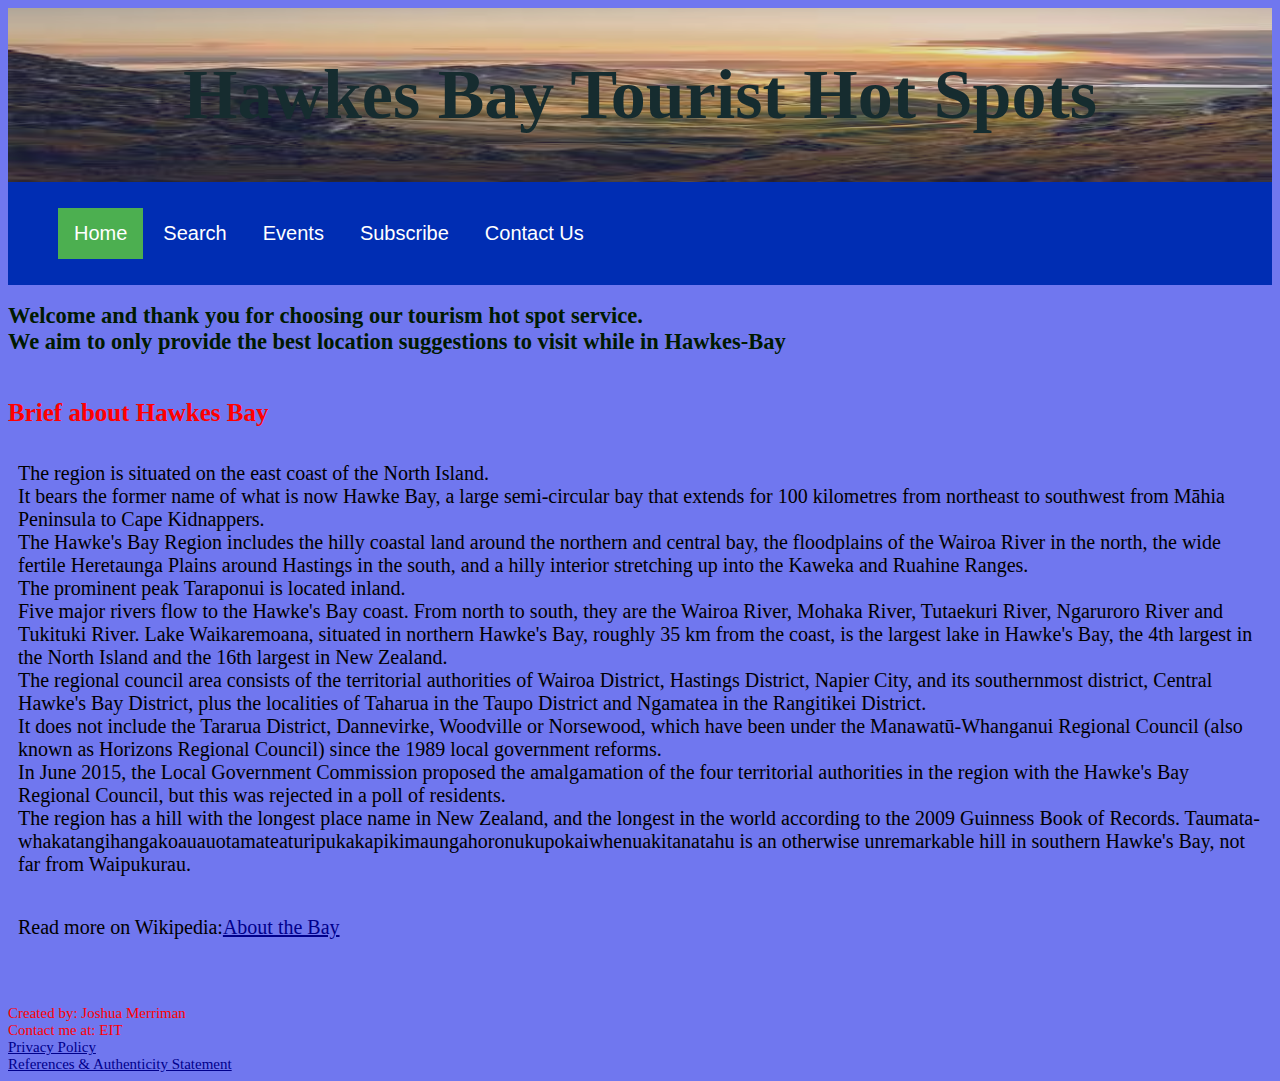
<file: index.html>
<!DOCTYPE html>
<html>
<!------------------------------HEAD------------------------------------------------>
<head>
    <meta charset="UTF-8">
    <meta name="viewport" content="width=device-width, initial-scale=1.0">
    <title>Home</title>
    <link rel="stylesheet" type="text/css" href="style.css">
</head>

<!------------------------------BODY------------------------------------------------>
<body>
    <!--Header Area-->
    <header class = "header-background">
		<h1>Hawkes Bay Tourist Hot Spots</h1>
		</header>
	
	    <nav>
		<ul>
            <li><a href="index.html" class ="active">Home</a></li>
			<li><a href="Search.html">Search</a></li>
            <li><a href="Events.html">Events</a></li>
            <li><a href="Subscribe.html">Subscribe</a></li>
            <li><a href="Contact.html">Contact Us</a></li>
			</ul>
			</nav>
		
	<header class = "h2">
		<h2>Welcome and thank you for choosing our tourism hot spot service.<br>
			We aim to only provide the best location suggestions to visit while in Hawkes-Bay
		<h2>
		</header>
	
	<main>
		<h3 class = "h3">Brief about Hawkes Bay</h3>
		
		<p>The region is situated on the east coast of the North Island.<br> 
		It bears the former name of what is now Hawke Bay, a large semi-circular bay that extends for 100 kilometres from northeast to southwest from Māhia Peninsula to Cape Kidnappers.<br>
		The Hawke's Bay Region includes the hilly coastal land around the northern and central bay, the floodplains of the Wairoa River in the north, the wide fertile Heretaunga Plains around Hastings in the south, and a hilly interior stretching up into the Kaweka and Ruahine Ranges.<br>
		The prominent peak Taraponui is located inland.<br>
		Five major rivers flow to the Hawke's Bay coast. From north to south, they are the Wairoa River, Mohaka River, Tutaekuri River, Ngaruroro River and Tukituki River. Lake Waikaremoana, situated in northern Hawke's Bay, roughly 35 km from the coast, is the largest lake in Hawke's Bay, the 4th largest in the North Island and the 16th largest in New Zealand.<br>
		The regional council area consists of the territorial authorities of Wairoa District, Hastings District, Napier City, and its southernmost district, Central Hawke's Bay District, plus the localities of Taharua in the Taupo District and Ngamatea in the Rangitikei District.<br>
		It does not include the Tararua District, Dannevirke, Woodville or Norsewood, which have been under the Manawatū-Whanganui Regional Council (also known as Horizons Regional Council) since the 1989 local government reforms.<br>
		In June 2015, the Local Government Commission proposed the amalgamation of the four territorial authorities in the region with the Hawke's Bay Regional Council, but this was rejected in a poll of residents.<br>
		The region has a hill with the longest place name in New Zealand, and the longest in the world according to the 2009 Guinness Book of Records. Taumata­whakatangihanga­koauau­o­tamatea­turi­pukakapiki­maunga­horo­nuku­pokai­whenua­kitanatahu is an otherwise unremarkable hill in southern Hawke's Bay, not far from Waipukurau.<br>
			</p>
		<p>
		Read more on Wikipedia: <a class = "link"; href="https://en.wikipedia.org/wiki/Hawke%27s_Bay_Region"> About the Bay</a>
			</p>
		</main>
<br>
<br>
						
    <footer>
        Created by: Joshua Merriman <br/>
        Contact me at: EIT<br/>
		<a href="Privacy Policy.html" class ="link">Privacy Policy</a><br/>
		<a href="References & Authenticity Statement.html" class ="link">References & Authenticity Statement</a>		
		</footer>			
</body>
</html>
</file>
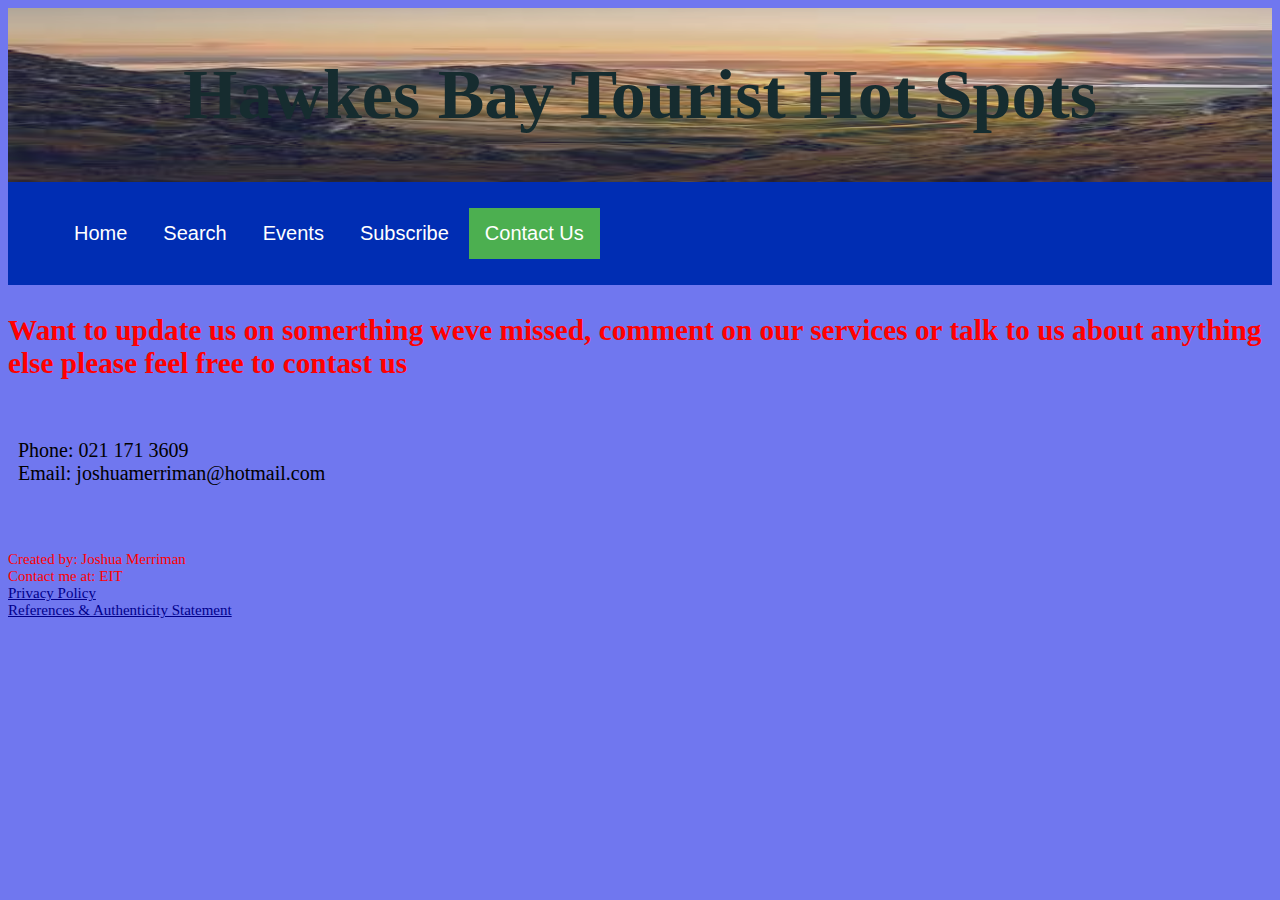
<file: Contact.html>
<!DOCTYPE html>
<html>
<!------------------------------HEAD------------------------------------------------>
<head>
    <meta charset="UTF-8">
    <meta name="viewport" content="width=device-width, initial-scale=1.0">
    <title>Contact</title>
    <link rel="stylesheet" type="text/css" href="style.css">
</head>

<!------------------------------BODY------------------------------------------------>
<body>
    <!--Header Area-->
    <header class = "header-background">
		<h1>Hawkes Bay Tourist Hot Spots</h1>
		</header>
	
	    <nav>
		<ul>
            <li><a href="index.html">Home</a></li>
			<li><a href="Search.html">Search</a></li>
            <li><a href="Events.html">Events</a></li>
            <li><a href="Subscribe.html">Subscribe</a></li>
            <li><a href="Contact.html" class ="active">Contact Us</a></li>
			</ul>
			</nav>
	
	<header class = "h3">
		<h3>Want to update us on somerthing weve missed, comment on our services or talk to us about anything else please feel free to contast us<h3>
		</header>
		
	<main>
		<p class = "contact">Phone: 021 171 3609<br>
			Email: joshuamerriman@hotmail.com
			</p>
		</main>
<br>
<br>

    <footer>
        Created by: Joshua Merriman <br/>
        Contact me at: EIT<br/>
		<a href="Privacy Policy.html" class ="link">Privacy Policy</a><br/>
		<a href="References & Authenticity Statement.html" class ="link">References & Authenticity Statement</a>		
		</footer>		
</body>
</html>
</file>
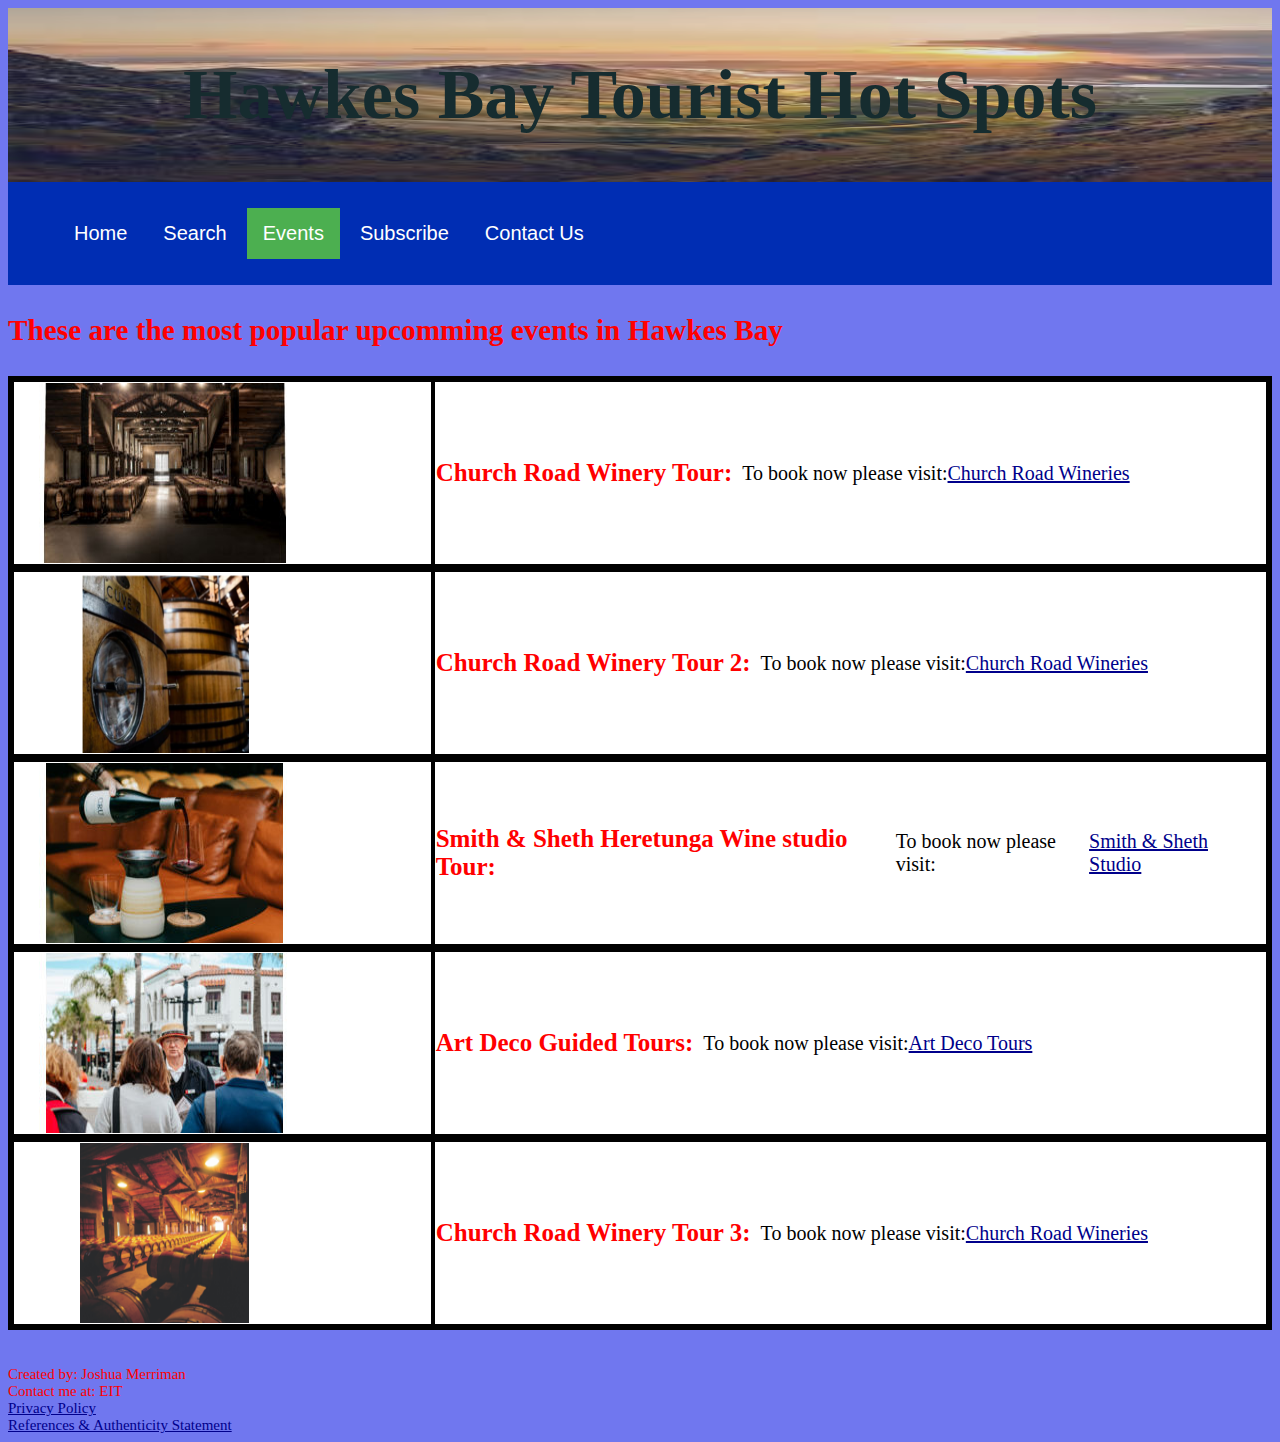
<file: Events.html>
<!DOCTYPE html>
<html>
<!------------------------------HEAD------------------------------------------------>
<head>
    <meta charset="UTF-8">
    <meta name="viewport" content="width=device-width, initial-scale=1.0">
    <title>Events</title>
    <link rel="stylesheet" type="text/css" href="style.css">
</head>

<!------------------------------BODY------------------------------------------------>
<body>
    <!--Header Area-->
    <header class = "header-background">
		<h1>Hawkes Bay Tourist Hot Spots</h1>
		</header>
	
	    <nav>
		<ul>
            <li><a href="index.html">Home</a></li>
			<li><a href="Search.html">Search</a></li>
            <li><a href="Events.html" class ="active">Events</a></li>
            <li><a href="Subscribe.html">Subscribe</a></li>
            <li><a href="Contact.html">Contact Us</a></li>
			</ul>
			</nav>
	
	<header class = "h3">
		<h3>These are the most popular upcomming events in Hawkes Bay<h3>
		</header>
	
	<main>
		<table>
			<!--Row 1-->
			<tr>
				<td class="image_column">
				<img src="Images/Winery_1.jpg" alt="Winery 1">
				</td>
				<td>
				<h3 class = "h3">Church Road Winery Tour:</h3>
				<p>To book now please visit: <a href = "https://www.church-road.com/visit-us/experiences.html" class = "link">Church Road Wineries</a></p>
				</td>
			</tr>
			<!--Row 2-->
			<tr>
				<td class="image_column">
				<img src="Images/Winery_2.png" alt="Winery 2">
				</td>
				<td>
				<h3 class = "h3">Church Road Winery Tour 2:</h3>
				<p>To book now please visit: <a href = "https://www.church-road.com/visit-us/experiences.html" class = "link">Church Road Wineries</a></p>
				</td>
			</tr>
			<!--Row 3-->
			<tr>
				<td class="image_column">
				<img src="Images/Winery_3.jpg" alt="Winery 3">
				</td>
				<td>
				<h3 class = "h3">Smith & Sheth Heretunga Wine studio Tour:</h3>
				<p>To book now please visit: <a href = "https://www.smithandsheth.com/pages/visit" class = "link">Smith & Sheth Studio</p>
				</td>
			</tr>
			<!--Row 4-->
			<tr>
				<td class="image_column">
				<img src="Images/Art_Deco.jpg" alt="Art Deco">
				</td>
				<td>
				<h3 class = "h3">Art Deco Guided Tours:</h3>
				<p>To book now please visit: <a href = "https://www.artdeconapier.com/" class = "link">Art Deco Tours</a></p>
				</td>
			</tr>
			<!--Row 5-->
			<tr>
				<td class="image_column">
				<img src="Images/Winery_4.png" alt="Winery 4">
				</td>
				<td>
				<h3 class = "h3">Church Road Winery Tour 3:</h3>
				<p>To book now please visit: <a href = "https://www.church-road.com/visit-us/experiences.html" class = "link">Church Road Wineries</a></p>
				</td>
			</tr>
		</table>		
	</main>
<br>
<br>	
	
    <footer>
        Created by: Joshua Merriman <br/>
        Contact me at: EIT<br/>
		<a href="Privacy Policy.html" class ="link">Privacy Policy</a><br/>
		<a href="References & Authenticity Statement.html" class ="link">References & Authenticity Statement</a>		
		</footer>		
</body>
</html>
</file>
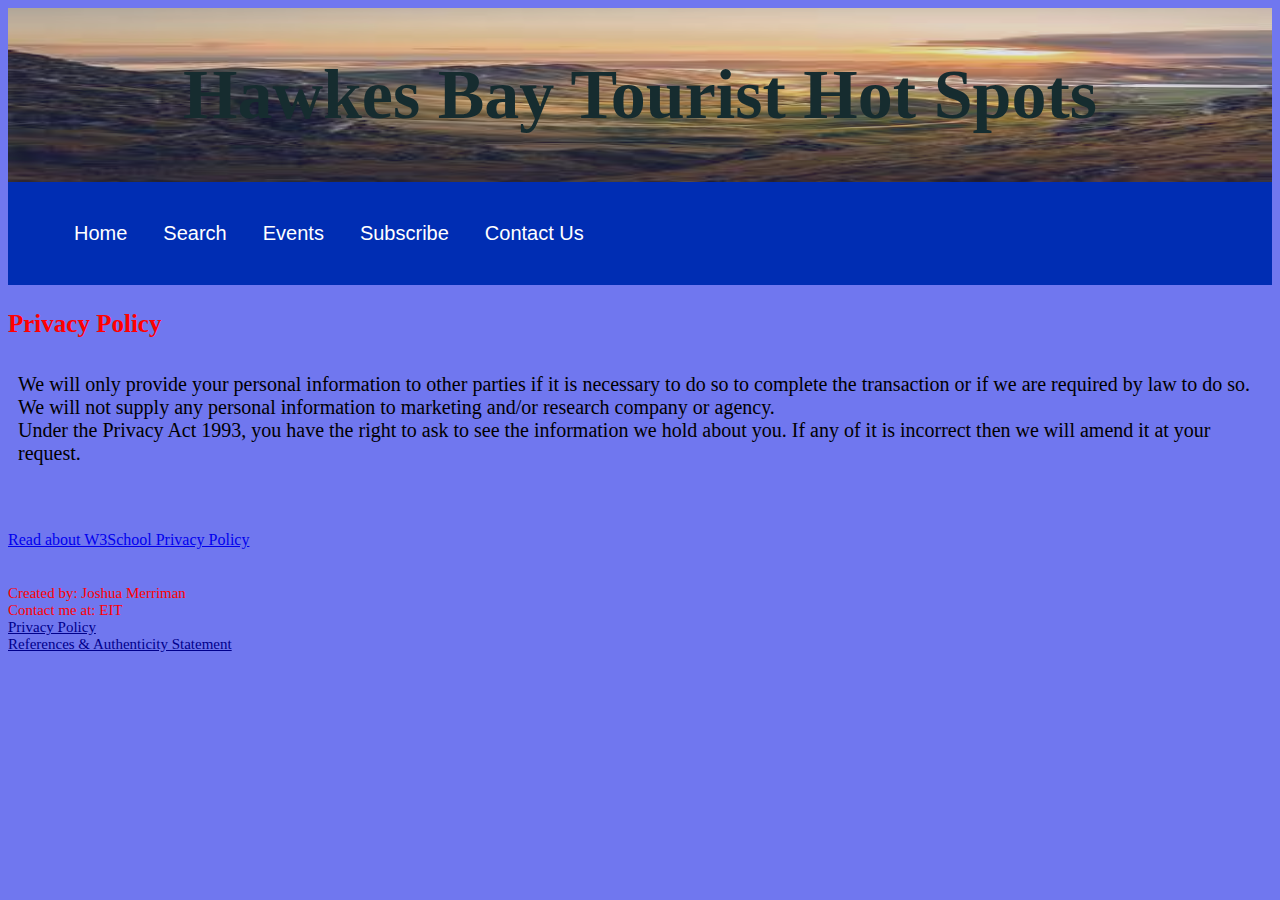
<file: Privacy Policy.html>
<!DOCTYPE html>
<html>
<head>
	<meta charset="UTF-8">
    <meta name="viewport" content="width=device-width, initial-scale=1.0">
	<title>Privacy Policy</title>
	<link rel="stylesheet" type="text/css" href="style.css">
</head>

<body>
    <!--Header Area-->
    <header class = "header-background">
		<h1>Hawkes Bay Tourist Hot Spots</h1>
		</header>
	
	    <nav>
		<ul>
            <li><a href="index.html">Home</a></li>
			<li><a href="Search.html">Search</a></li>
            <li><a href="Events.html">Events</a></li>
            <li><a href="Subscribe.html">Subscribe</a></li>
            <li><a href="Contact.html">Contact Us</a></li>
			</ul>
			</nav>
	
	<main>
		<section class="privacy-text">
			<h3 class="h3">Privacy Policy</h3>
			<p> We will only provide your personal information to other parties if it is necessary to do so to complete the transaction or if we are required by law to do so. <br>
				We will not supply any personal information to marketing and/or research company or agency.<br>
				Under the Privacy Act 1993, you have the right to ask to see the information we hold about you. If any of it is incorrect then we will amend it at your request.
			</p>
			<br><br>
			<a href="https://www.w3schools.com/about/about_privacy.asp">Read about W3School Privacy Policy</a>
		</section>			
	</main>
<br>
<br>

    <footer>
        Created by: Joshua Merriman <br/>
        Contact me at: EIT<br/>
		<a href="Privacy Policy.html" class ="link">Privacy Policy</a><br/>
		<a href="References & Authenticity Statement.html" class ="link">References & Authenticity Statement</a>		
		</footer>
	
</body>
</html>
</file>
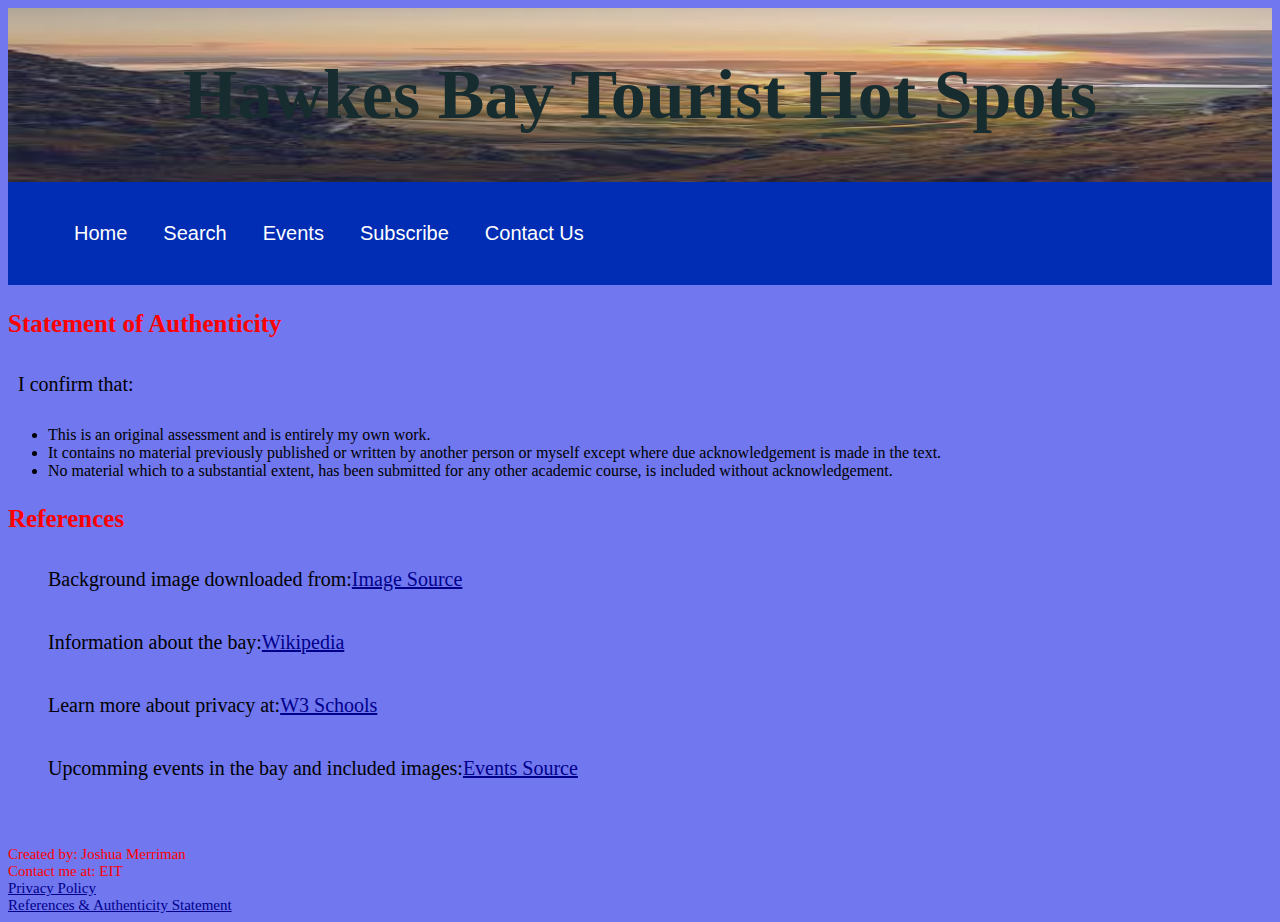
<file: References & Authenticity Statement.html>
<!DOCTYPE html>
<html>
<head>
	<meta charset="UTF-8">
    <meta name="viewport" content="width=device-width, initial-scale=1.0">
	<title>References and Statement of Authenticity</title>
	<link rel="stylesheet" type="text/css" href="style.css">
</head>

<body>
    <!--Header Area-->
    <header class = "header-background">
		<h1>Hawkes Bay Tourist Hot Spots</h1>
		</header>
	
	    <nav>
		<ul>
            <li><a href="index.html">Home</a></li>
			<li><a href="Search.html">Search</a></li>
            <li><a href="Events.html">Events</a></li>
            <li><a href="Subscribe.html">Subscribe</a></li>
            <li><a href="Contact.html">Contact Us</a></li>
			</ul>
			</nav>
	
	<main>
		<section>
			<h3 class="h3">Statement of Authenticity</h3>
			<p>I confirm that:</p>
			<ul>
				<li>This is an original assessment and is entirely my own work.</li>
				<li>It contains no material previously published or written by another person or myself except where due acknowledgement is made in the text.</li>
				<li>No material which to a substantial extent, has been submitted for any other academic course, is included without acknowledgement.</li>
			</ul>			
		</section>
		
		<section>
			<h3 class="h3">References</h3>
			<p class="reference-style">Background image downloaded from:<a href="https://www.google.com/imgres?imgurl=https%3A%2F%2Fwww.tematapark.co.nz%2Fwp-content%2Fuploads%2F2020%2F06%2Fte-mata-slider1.jpg&imgrefurl=https%3A%2F%2Fwww.tematapark.co.nz%2F&tbnid=935TMQE7PpSa4M&vet=12ahUKEwj6jN-kx9zyAhWrnEsFHb5PD8IQMygAegUIARDBAQ..i&docid=UPHpu6iUExEDzM&w=2000&h=1335&q=te%20mata%20peak&hl=en&ved=2ahUKEwj6jN-kx9zyAhWrnEsFHb5PD8IQMygAegUIARDBAQ" class="link"> Image Source</a></p>
			<p class="reference-style">Information about the bay: <a href="https://en.wikipedia.org/wiki/Hawke%27s_Bay_Region" class="link"> Wikipedia</a></p>
			<p class="reference-style">Learn more about privacy at: <a href="https://www.w3schools.com/about/about_privacy.asp" class="link"> W3 Schools</a></p>
			<p class="reference-style">Upcomming events in the bay and included images: <a href="https://www.newzealand.com/nz/hawkes-bay/?cid=p:sem:NZ:0721:inspire:always-on:google:kwd&kwid=kwd-315104292435&gclid=CjwKCAjwvuGJBhB1EiwACU1AicN45LrHSz-6If8rYn3mk45VM3yEZIa7Hpg2UUgB0fw0LI22loepiBoCFAUQAvD_BwE&gclsrc=aw.ds" class="link"> Events Source</a></p>
		</section>		
			
	</main>
<br>
<br>

    <footer>
        Created by: Joshua Merriman <br/>
        Contact me at: EIT<br/>
		<a href="Privacy Policy.html" class ="link">Privacy Policy</a><br/>
		<a href="References & Authenticity Statement.html" class ="link">References & Authenticity Statement</a>		
		</footer>
	
</body>
</html>
</file>
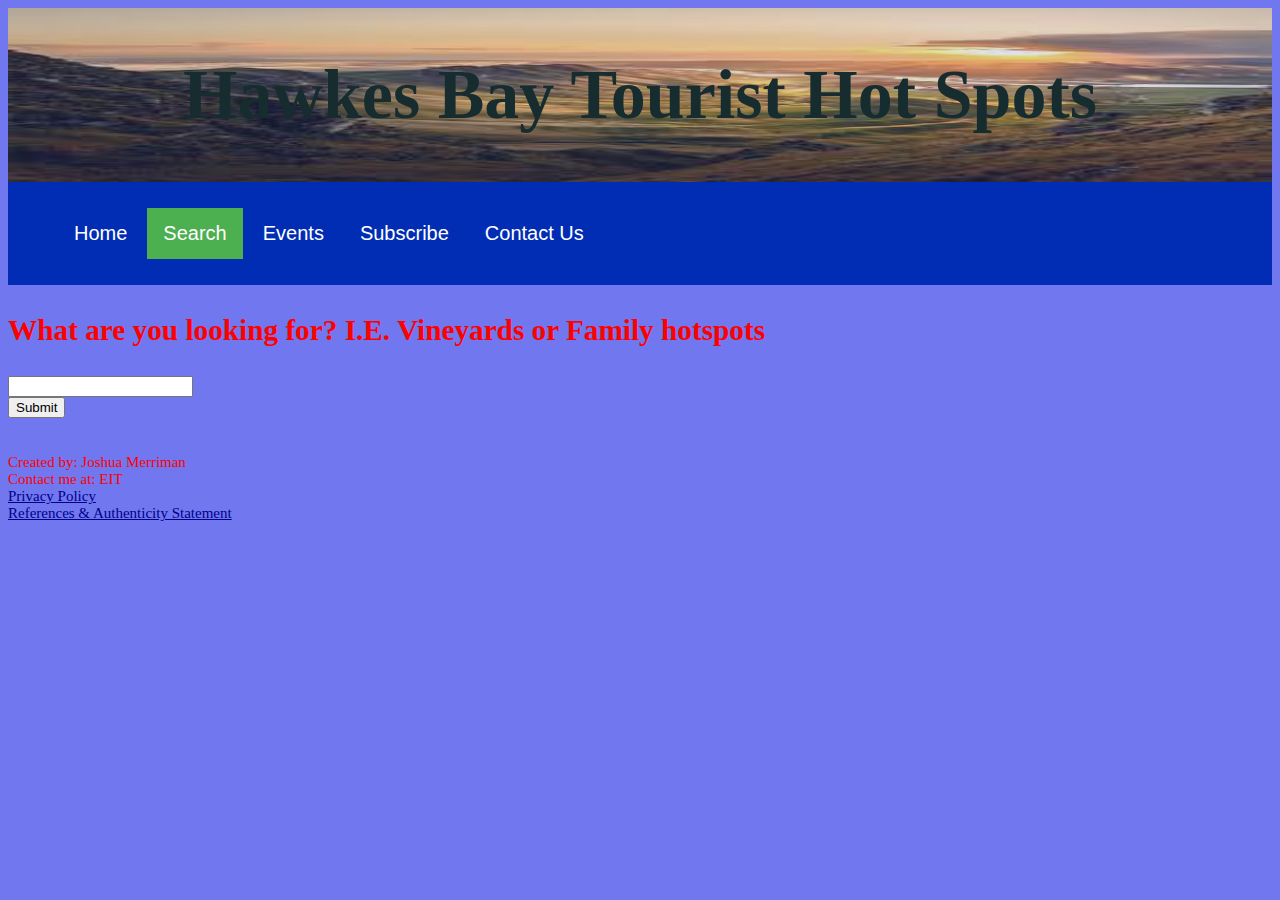
<file: Search.html>
<!DOCTYPE html>
<html>
<!------------------------------HEAD------------------------------------------------>
<head>
    <meta charset="UTF-8">
    <meta name="viewport" content="width=device-width, initial-scale=1.0">
    <title>Search</title>
    <link rel="stylesheet" type="text/css" href="style.css">
</head>

<!------------------------------BODY------------------------------------------------>
<body>
    <!--Header Area-->
    <header class = "header-background">
		<h1>Hawkes Bay Tourist Hot Spots</h1>
		</header>
	
	    <nav>
		<ul>
            <li><a href="index.html">Home</a></li>
			<li><a href="Search.html"class ="active">Search</a></li>
            <li><a href="Events.html">Events</a></li>
            <li><a href="Subscribe.html">Subscribe</a></li>
            <li><a href="Contact.html">Contact Us</a></li>
			</ul>
			</nav>
	
	<header class = "h3">
		<h3>What are you looking for? I.E. Vineyards or Family hotspots<h3>
		</header>
	<main>
		<form method="get" action="http://www.google.com/search">
			<input type = "text" name = "q" /><br>
			<input type = "submit" value = "Submit" />
			</form>
	</main>
	
<br>
<br>
	
    <footer>
        Created by: Joshua Merriman <br/>
        Contact me at: EIT<br/>
		<a href="Privacy Policy.html" class ="link">Privacy Policy</a><br/>
		<a href="References & Authenticity Statement.html" class ="link">References & Authenticity Statement</a>		
		</footer>			
</body>
</html>
</file>
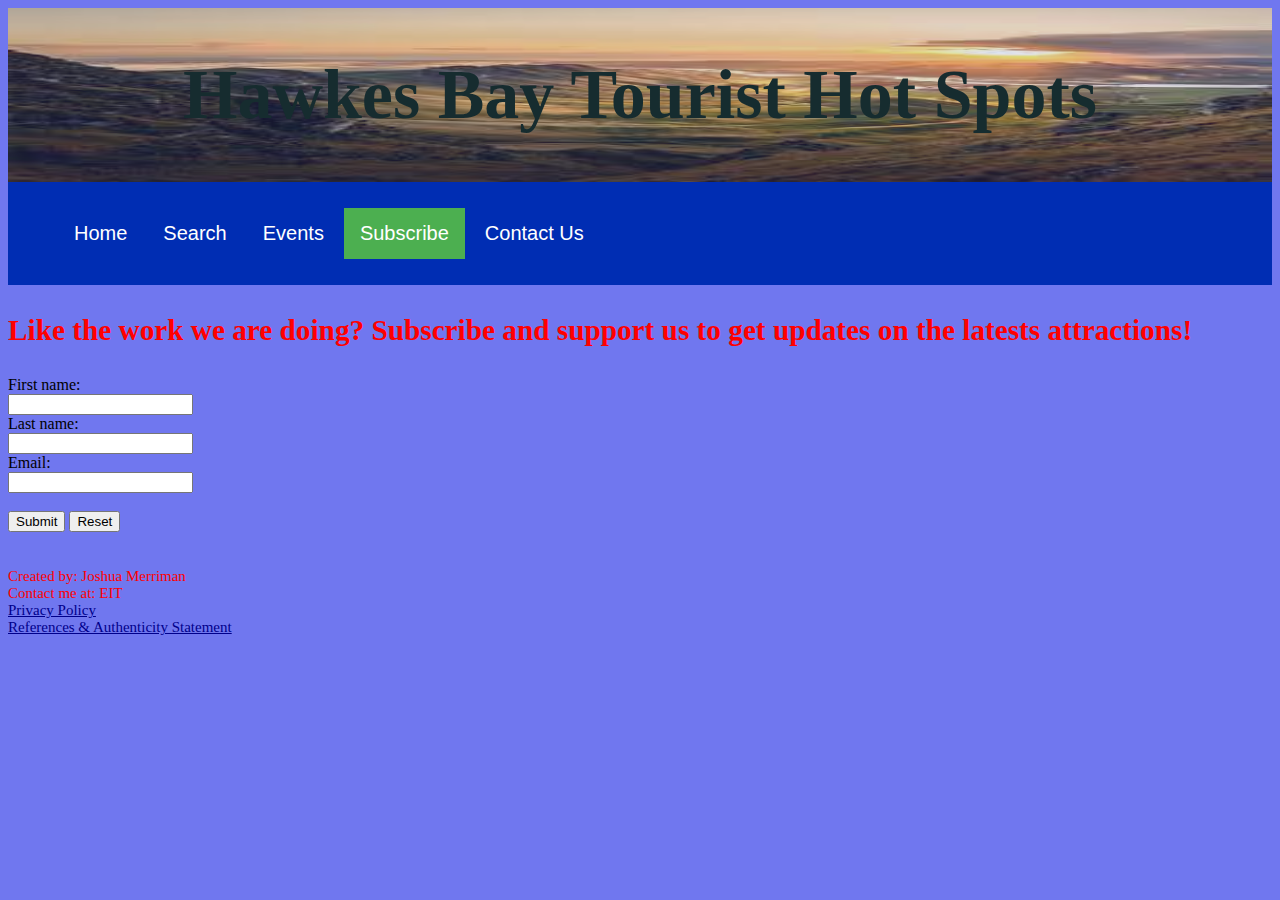
<file: Subscribe.html>
<!DOCTYPE html>
<html>
<!------------------------------HEAD------------------------------------------------>
<head>
    <meta charset="UTF-8">
    <meta name="viewport" content="width=device-width, initial-scale=1.0">
    <title>Subscribe</title>
    <link rel="stylesheet" type="text/css" href="style.css">
</head>

<!------------------------------BODY------------------------------------------------>
<body>
    <!--Header Area-->
    <header class = "header-background">
		<h1>Hawkes Bay Tourist Hot Spots</h1>
		</header>
	
	    <nav>
		<ul>
            <li><a href="index.html">Home</a></li>
			<li><a href="Search.html">Search</a></li>
            <li><a href="Events.html">Events</a></li>
            <li><a href="Subscribe.html" class ="active">Subscribe</a></li>
            <li><a href="Contact.html">Contact Us</a></li>
			</ul>
			</nav>
	
	<header class = "h3">
		<h3>Like the work we are doing? Subscribe and support us to get updates on the latests attractions!<h3>
		</header>
		
		<form >
        First name: <br>
		<input type = "text" name = "first_name" />
        <br>
        Last name: <br>
		<input type = "text" name = "last_name" />
		<br>
		Email: <br>
		<input type = "text" name = "email_adress" />
		<br>
		<br>
		<input type = "button" name = "promt emails" value = "Submit" onclick="alert('Thankyou. Your information has been saved')">  <input type="reset">
			</form>
<br>
<br>
	
    <footer>
        Created by: Joshua Merriman <br/>
        Contact me at: EIT<br/>
		<a href="Privacy Policy.html" class ="link">Privacy Policy</a><br/>
		<a href="References & Authenticity Statement.html" class ="link">References & Authenticity Statement</a>		
		</footer>		
</body>
</html>
</file>
<file: style.css>
header {
/*centralize both vertically and horrizontally the h1*/
	display: flex;
	justify-content: center;
	align-items: center;
	font-size: 35px;
	background-color: #7077EF;
	color:#001a00;
}

.header-background {
	/*Improve the header by adding background image*/
	background-image: url(Images/Background.jpg);
	background-size: 100% 100%;
	opacity: 0.8;
}

.h2 {
	background-color: #7077EF;
/*centralize both vertically and horrizontally the h1*/
	display: flex;
	justify-content: left;
	align-items: center;
	font-size: 15px;
}	

.h3 {
/*centralize both vertically and horrizontally the h1*/
	display: flex;
	justify-content: left;
	align-items: center;
	font-size: 25px;
	color: red;
}

body {
	background-color: #7077EF;
	font-family: "Times New Roman", Times, serif;
}

nav {
	background-color: #002db3;
	padding: 10px 10px 10px 10px;
}

nav ul li {
	display: inline-block;
	font-family: 'Oswald' , sans-serif;
	font-size: 20px;
}

nav ul li a {
	display: block;
	color: white;
	text-align: center;
	padding: 14px 16px;
	text-decoration: none;
}

nav ul li a:hover:not(.active) {
	background-color: #111111;
}

.active {
	background-color: #4CAF50;
}

p {
	padding: 10px 10px 10px 10px;
/*centralize both vertically and horrizontally the h1*/
	display: flex;
	justify-content: left;
	align-items: center;
	font-size: 20px;
	color: black;
}

.link{
	color:darkblue;
}

footer {
	font-size: 15px;
	color: red;
}

.contact {
	/*centralize both vertically and horrizontally the h1*/
	display: flex;
	justify-content: left;
	align-items: center;
	font-size: 20px;
	color: black;
}

.reference-style {
	margin-left: 30px;
	margin-top: 10px;
}

table {
	background-color: white;
	border: solid 2px black;
	border-collapse: collapse;
	width: 100%;
}

tr {	
	min-height: 20vh;
	background-color: white;
	border: solid 2px black;
	display: flex;
}

td {
	min-height: 20vh;
	background-color: white;
	border: solid 2px black;
	display: flex;
	flex: 2;
}

.image_column {
	flex: 1;
}

@media only screen and(max-width: 426px) {

	
}
</file>
